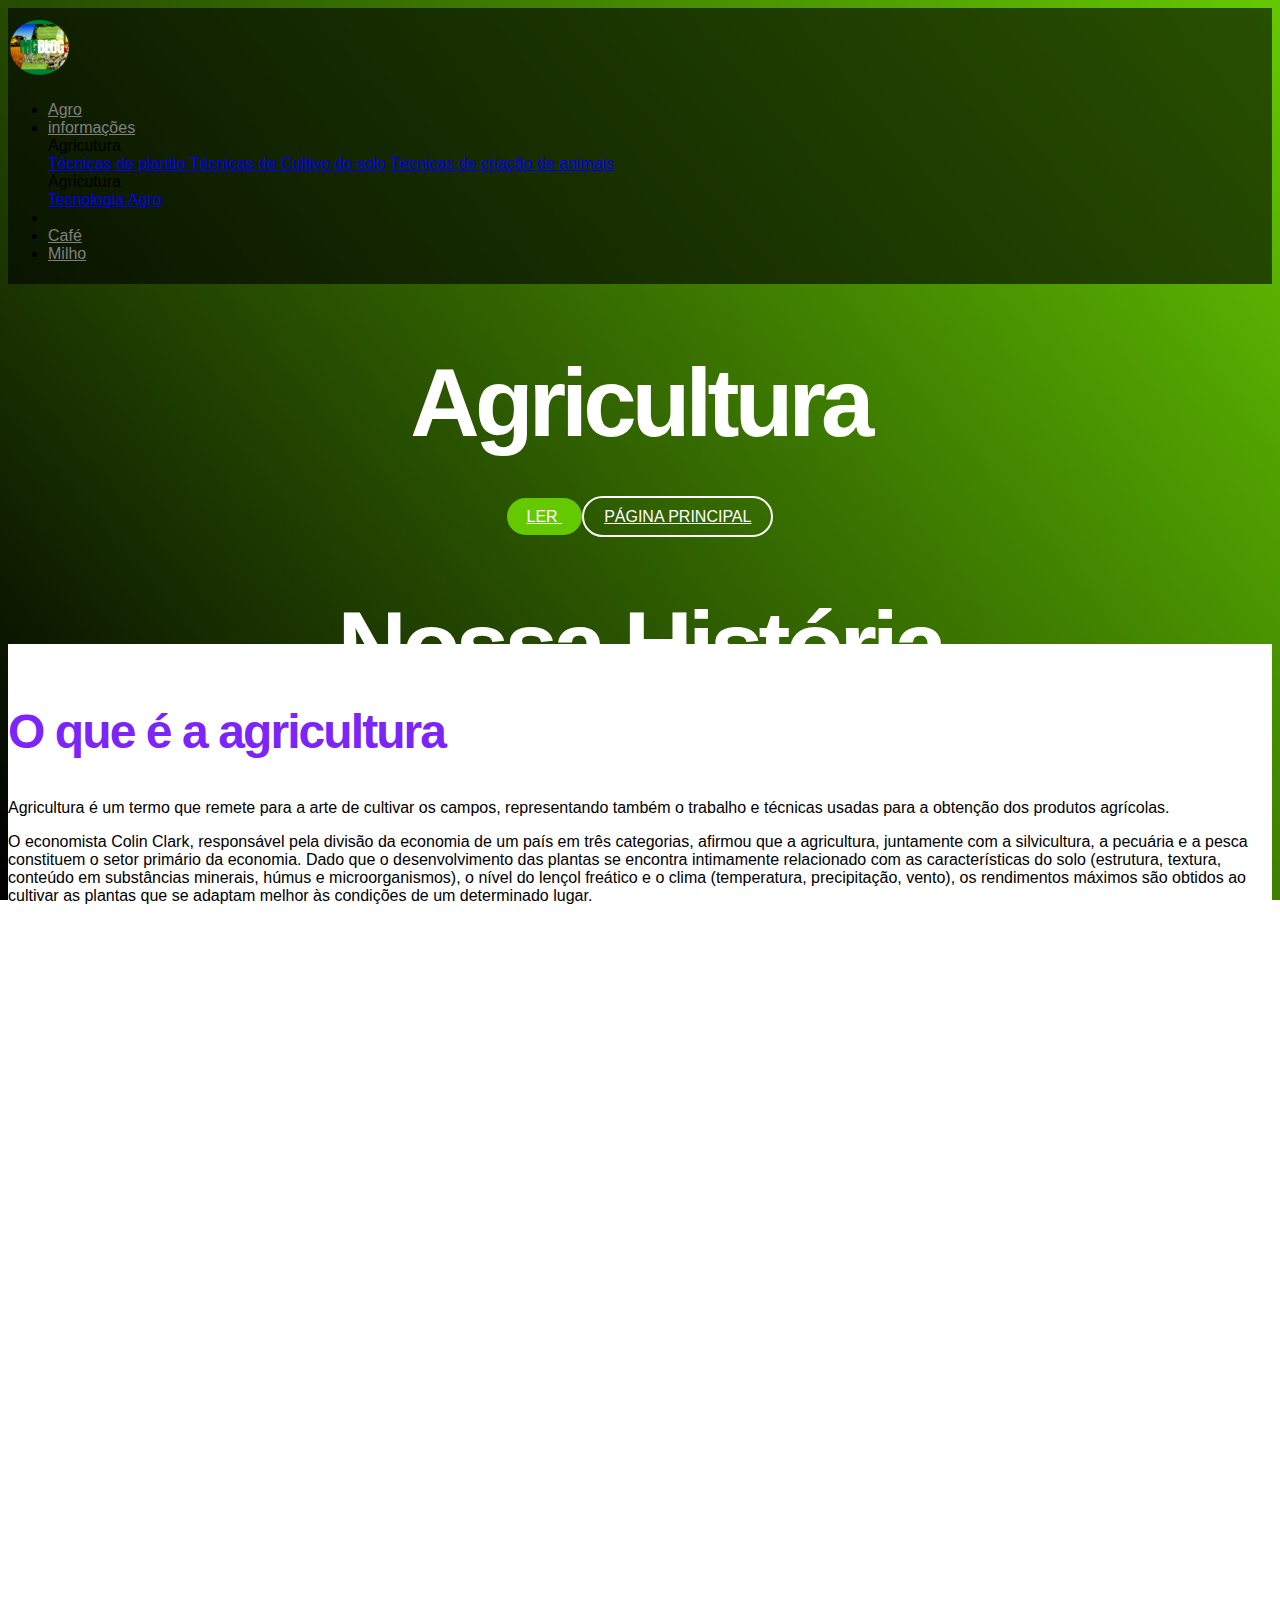
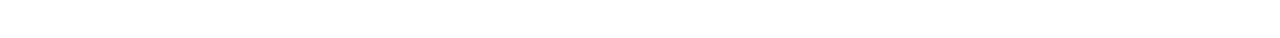
<file: blogAgro/html/Agro.html>
<!DOCTYPE html>
<html lang="pt-br">

<head>

    <meta charset="utf-8">
    <meta name="viewport" content="width=device-width, initial-scale=1, shrink-to-fit=no">

    <!-- Bootstrap CSS -->
    <link rel="stylesheet" href="https://stackpath.bootstrapcdn.com/bootstrap/4.1.3/css/bootstrap.min.css"
        integrity="sha384-MCw98/SFnGE8fJT3GXwEOngsV7Zt27NXFoaoApmYm81iuXoPkFOJwJ8ERdknLPMO" crossorigin="anonymous">

    <!-- Font Awesome -->
    <link rel="stylesheet" href="https://use.fontawesome.com/releases/v5.3.1/css/all.css"
        integrity="sha384-mzrmE5qonljUremFsqc01SB46JvROS7bZs3IO2EmfFsd15uHvIt+Y8vEf7N7fWAU" crossorigin="anonymous">


    <!-- Estilo customizado -->
    <link rel="stylesheet" type="text/css" href="../css/subPaginas.css">

    <title>MGBlog - Notícias</title>


</head>

<body>

    <header><!-- inicio Cabecalho -->
        <nav class="navbar navbar-expand-md navbar-light navbar-transparente">
           <div class="container">

                <a href="../index.html" class="navbar-brand">
                    <img src="../img/logocopia.png">
                </a>
                <ul class="nav nav-pills">
                    <li class="nav-item">
                      <a class="nav-link active" aria-current="page" href="../html/Agro.html">Agro</a>
                    </li>
                    <li class="nav-item dropdown">
                        <a class="nav-link btn-outline-light ml-4 dropdown-toggle" href="#" id="navbarDropdown"
                            role="button" data-toggle="dropdown" aria-haspopup="true" aria-expanded="false">
                          informações
                        </a>
                        <div class="dropdown-menu" aria-labelledby="navbarDropdown">
                            <div class="dropdown-divider">Agricutura</div>
                            <a class="dropdown-item" href="#">Técnicas de plantio </a>
                            <a class="dropdown-item" href="#">Técnicas de Cultivo do solo</a>
                            <a class="dropdown-item" href="#">Técnicas de criação de animais </a>
                            <div class="dropdown-divider">Agricutura</div>
                            <a class="dropdown-item" href="tecagro.html">Tecnologia Agro</a>
                            <a class="dropdown-item" href="#"></a>
                        </div>
                    </li>

                    <li class="nav-item">
                        <a class="nav-link disabled" href="#" onclick="acao1()"></a>
                    </li>
                    <li class="nav-item">
                        <a class="nav-link disabled" href="#" onclick="acao1()">Café</a>
                    </li>
                    <li class="nav-item">
                        <a class="nav-link disabled" href="#" onclick="acao1()">Milho</a>
                    </li>
                  </ul>
                <!-- <button class="navbar-toggler" data-toggle="collapse" data-target="#nav-principal">
                    <i class="fas fa-bars text-white"></i>
                </button>

                <div class="collapse navbar-collapse" id="nav-principal">

                    <ul class="navbar-nav ml-auto">

                        <li class="nav-item dropdown">
                            <a class="nav-link disabled" href="#" onclick="acao1()"></a>
                        </li>

                        <li class="nav-item">
                            <a class="nav-link disabled" href="#" onclick="acao1()">Café</a>
                        </li>
                        <li class="nav-item">
                            <a class="nav-link disabled" href="#" onclick="acao1()">Milho</a>

                        </li>
                        <li class="nav-item">
                            <a class="nav-link " href="" >Feijão</a>

                        </li>
 


                    </ul>
                </div> -->

            </div>
        </nav>
    </header><!--/fim Cabecalho -->

    

    <section id="home" class="d-flex"><!--home -->
        <div class="container align-self-center"><!--container -->
            <div class="row"><!--row -->
                <div class="col-md-12 capa">

                    <div id="carousel-barber" class="carousel slide" data-ride="carousel">
                        <div class="carousel-inner"><!--Informaçoes Carrosel-->

                            <div class="carousel-item active">
                                <h1 class="display-4">Agricultura</h1>
                                <a href="#informacoes" class="btn btn-lg btn-custom btn-verde">Ler
                                </a>
                                <a href="../index.html" class="btn btn-lg btn-custom btn-branco">Página principal
                                </a>
                            </div>

                            <div class="carousel-item">
                                <h1 class="display-3">Nossa História</h1>
                                <a href="./historia.html" class="btn btn-lg btn-custom btn-branco">
                                    <i class="fa fa-minus-circle" aria-hidden="true"></i> Ler
                                </a>
                            </div>

                        </div><!--/Informaçoes Carrosel-->

                        <!-- Controles -->
                        <a href="#carousel-barber" class="carousel-control-prev" data-slide="prev">
                            <i class="fas fa-angle-left fa-3x"></i>
                        </a>

                        <a href="#carousel-barber" class="carousel-control-next" data-slide="next">
                            <i class="fas fa-angle-right fa-3x"></i>
                        </a>

                    </div>

                </div>
            </div><!--/row -->
        </div><!--/container -->
    </section><!--/home -->

    <section id="informacoes" class="caixa">
        <div class="container">
            <div class="row">
                <div class="col-md-6">
                    <div class="align-center">
                        <h2 class="text-center"> O que é a agricultura</h2>
                        <div class="text-center">
                            <p class="text-justify">Agricultura é um termo que remete para a arte de cultivar os campos,
                                representando também o trabalho e
                                técnicas usadas para a obtenção dos produtos agrícolas.
                            </p>
                            <p class="text-justify">O economista Colin Clark, responsável pela divisão da economia de um
                                país em três categorias, afirmou que a
                                agricultura, juntamente com a silvicultura, a pecuária e a pesca constituem o setor
                                primário da economia.
                                Dado que o desenvolvimento das plantas se encontra intimamente relacionado com as
                                características do solo
                                (estrutura, textura, conteúdo em substâncias minerais, húmus e microorganismos), o nível
                                do lençol freático
                                e o clima (temperatura, precipitação, vento), os rendimentos máximos são obtidos ao
                                cultivar as plantas que
                                se adaptam melhor às condições de um determinado lugar.
                            </p>
                            <p class="text-justify">As condições climáticas só podem ser melhoradas em circunstâncias
                                especiais, por exemplo, mediante rega
                                artificial ou proteção contra agentes adversos. No entanto, as características do solo
                                podem ser melhoradas
                                de forma profícua, através da utilização de adubos, corretores de pH ou recorrendo à
                                drenagem de solos muito
                                úmidos.
                                A agronomia é a ciência que analisa as propriedades dos solos e plantas para aperfeiçoar
                                técnicas usadas na
                                agricultura. Tendo em conta o aumento da densidade populacional, são cada vez mais
                                importantes as medidas
                                para aumentar os rendimentos através do controle das condições climáticas e do solo.
                                Foram muito importantes
                                a prática do cultivo em estufas e o desenvolvimento de métodos que impedem que animais
                                destruam as
                                plantações.
                                A utilização agrícola do solo teve início no período Neolítico. Nos diferentes graus de
                                evolução que se
                                sucederam até o desenvolvimento atual, teve essencial importância o uso da enxada e do
                                arado, dos animais de
                                tiro (carga), a obtenção de adubos artificiais e a introdução de máquinas agrícolas.</p>

                        </div>

                    </div>
                </div>
                <div class="col-md-6">
                    <div class="align-center">
                        <ul class="list-group">
                            <li class="list-group-item">Cotações do Café
                                <span class="badge bg-primary rounded-pill">12</span>
                            </li>
                            <li class="list-group-item">Cotações da cana
                                <span class="badge bg-primary rounded-pill">5</span>
                            </li>
                            <li class="list-group-item">Cotações do Feijão
                                <span class="badge bg-danger rounded-pill">9</span>
                            </li>
                            <li class="list-group-item">Cotações do Arroz
                                <span class="badge bg-primary rounded-pill">52</span>
                            </li>
                            <li class="list-group-item">Cotações do Milho
                                <span class="badge bg-primary rounded-pill">770</span>
                            </li>
                            <li class="list-group-item">Cotações do Tomate
                                <span class="badge bg-danger rounded-pill">97</span>
                            </li>
                            <li class="list-group-item">Cotações do Soja
                                <span class="badge bg-danger rounded-pill">97</span>
                            </li>
                            <li class="list-group-item">Cotações do Batata-Doce
                                <span class="badge bg-danger rounded-pill">97</span>
                            </li>
                            <li class="list-group-item">Cotações do Melancia
                                <span class="badge bg-danger rounded-pill">97</span>
                            </li>
                            <li class="list-group-item">Cotações do Laranja
                                <span class="badge bg-danger rounded-pill">97</span>
                            </li>

                        </ul>

                    </div>
                </div>

            </div>
        </div>
    </section>


    <footer>
        <div class="container">
            <div class="row">
                <div class="col-md-2">
                    <img src="../img/logo.png" width="142">
                </div>
                <div class="col-md-2">
                    <h4>MGBlog</h4>
                    <ul class="navbar-nav">
                        <li><a href="">Sobre</a></li>
                        <li><a href="">Empregos</a></li>
                        <li><a href="">Imprensa</a></li>
                        <li><a href="">Novidades</a></li>
                    </ul>
                </div>
                <div class="col-md-2">
                    <h4>Comunidades</h4>
                    <ul class="navbar-nav">
                        <li><a href="">Sócios</a></li>
                        <li><a href="">Desenvolvedores</a></li>
                        <li><a href="">Marcas</a></li>
                    </ul>
                </div>
                <div class="col-md-2">
                    <h4>links uteis</h4>
                    <ul class="navbar-nav">
                        <li><a href="">Ajuda</a></li>
                        <li><a href="">Presentes</a></li>
                        <li><a href="">Direitos Autorais</a></li>
                    </ul>
                </div>
                <div class="col-md-4">
                    <ul>
                        <li>
                            <a href=""><img src="../img/facebook.png"></a>
                        </li>
                        <li>

                        </li>
                        <li>
                            <a href=""><img src="../img/instagram.png"></a>
                        </li>
                    </ul>
                </div>
            </div>
        </div>
    </footer>

    <!-- JavaScript (Opcional) -->
    <script type="text/javascript" src="../js/script.js"></script>
    <!-- jQuery primeiro, depois Popper.js, depois Bootstrap JS -->

    <script src="https://code.jquery.com/jquery-3.3.1.slim.min.js"
        integrity="sha384-q8i/X+965DzO0rT7abK41JStQIAqVgRVzpbzo5smXKp4YfRvH+8abtTE1Pi6jizo"
        crossorigin="anonymous"></script>
    <script src="https://cdnjs.cloudflare.com/ajax/libs/popper.js/1.14.3/umd/popper.min.js"
        integrity="sha384-ZMP7rVo3mIykV+2+9J3UJ46jBk0WLaUAdn689aCwoqbBJiSnjAK/l8WvCWPIPm49"
        crossorigin="anonymous"></script>
    <script src="https://stackpath.bootstrapcdn.com/bootstrap/4.1.3/js/bootstrap.min.js"
        integrity="sha384-ChfqqxuZUCnJSK3+MXmPNIyE6ZbWh2IMqE241rYiqJxyMiZ6OW/JmZQ5stwEULTy"
        crossorigin="anonymous"></script>

</body>

</html>
</file>
<file: blogAgro/css/subPaginas.css>
html, body {
	height: 100%;
	overflow-x: hidden;
}
#home{
	height: 40%;
	overflow-x: hidden;
}

body {
	 
	background:	linear-gradient(50deg,#000000,#65c901); 
	background-attachment: fixed;
	font-family: Helvetica,Arial,sans-serif;
}



/* Barra de navegação pag agro
-----------------------------*/
nav.navbar-transparente {
	padding: 5px 0px;
	background: rgba(0,0,0,0.6);
}

.navbar-light .navbar-nav .nav-link {
	color: white;
}

.navbar-light .navbar-nav .nav-link:hover {
	color: #9bf0e1;
}

.navbar-light .navbar-toggler {
    color: rgba(255,255,255,.5);
    border-color: rgba(255,255,255,0.5);
}
.nav>li>a {
	color: gray;
  }
  .nav-pills>li.active>a,
  .nav-pills>li.active>a:hover, 
  .nav-pills>li.active>a:focus { 
	background-color: #000; 
  }


/* Barra de navegação paghistoria
-----------------------------*/
.corLetra{
	color: white;
	width:50px;
}




/* Capa
-----------------------------*/
.capa {
	text-align: center;
}

.btn-custom {
	color: white;
	border-radius: 500px;
	-webkit-border-radius: 500px;
    -moz-border-radius: 500px;
    text-transform: uppercase;
    transition: background 0.4s, color 0.4s;
    padding: 10px 20px;
}

.btn-verde {
	background: #65c901;
}

.btn-verde:hover {
	background: white;
	color: rgb(0, 0, 0);
}

.btn-branco {
	border: 2px solid white;
}

.btn-branco:hover {
	background-color: white;
	color: black;
}

.carousel-control-next, .carousel-control-prev {
	width: 5%;
}

/* Estrutura conteúdos
-----------------------------*/
.caixa {
	padding-top: 20px;
	padding-bottom: 20px;
}

#informacoes {
	background: white;
}

#informacoes h2, h3 {
	color: #7c25f8;
}


.demonstracoes{
	padding: 20px;
}


/* Rodapé
-----------------------------*/
footer {
	background: #000;
	padding: 50px 0px 20px 0px;
	position: relative;
}

footer h4 {
	color: #919496;
	font-size: 0.8em;
	text-transform: uppercase;
}

footer .navbar-nav a {
	color: white;
	font-size: 0.8em;
}

footer .navbar-nav a:hover {
	color: #9bf0e1;
	text-decoration: none;
}

footer ul {
	list-style: none;
}

footer ul li {
	float: right;
	margin: 0 5px;
}

/* Tipografia
-----------------------------*/
h1 {
	font-weight: 900;
	letter-spacing: -0.05em;
	margin-bottom: 50px;
	color: white;
}

h2 {
	font-size: 3em;
	font-weight: 700;
	letter-spacing: -0.04em;
}

h3 {
	font-size: 2em;
	font-weight: 700;
	letter-spacing: -0.04em;
}



/* Extra small devices (portrait phones, less than 576px)*/
@media (max-width: 575.98px) {
	.btn-custom {
		margin: 10px 15px;
		font-size: 1em;
	}
}

/* Small devices (landscape phones, 576px and up) */
@media (min-width: 576px) and (max-width: 767.98px) {
	h1 {
		font-size: 3em;
	}
	.btn-custom {
		margin: 10px 15px;
	}
}

/* Medium devices (tablets, 768px and up)*/
@media (min-width: 768px) and (max-width: 991.98px) {
	h1 {
		font-size: 4em;
	}
}

/* Large devices (desktops, 992px and up)*/
@media (min-width: 992px) and (max-width: 1199.98px) {
	h1 {
		font-size: 5em;
	}
}

/* Extra large devices (large desktops, 1200px and up)*/
@media (min-width: 1200px) {
	h1 {
		font-size: 6em;
	}
}
</file>
